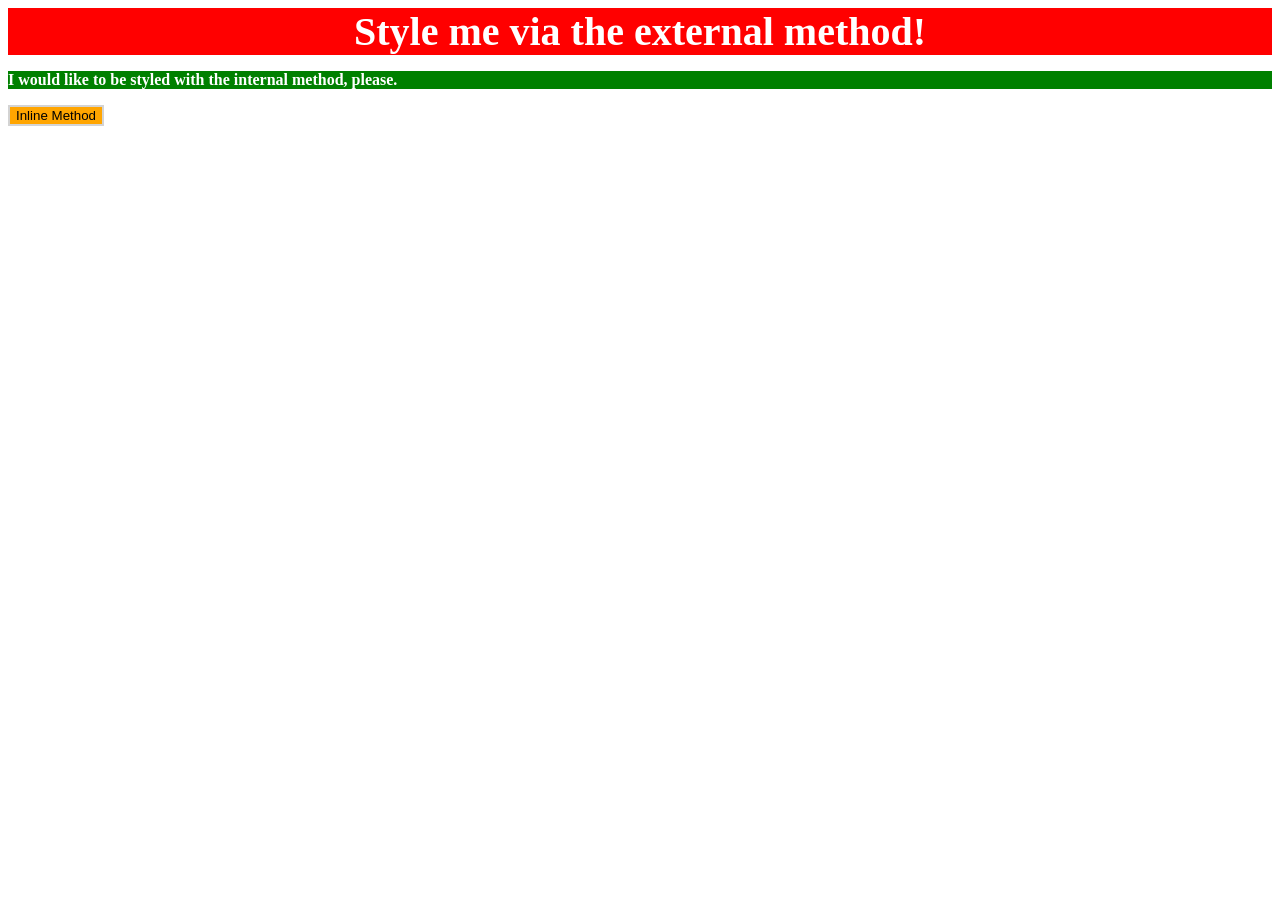
<file: foundations/intro-to-css/01-css-methods/index.html>
<!DOCTYPE html>
<html lang="en">
  <head>
    <meta charset="UTF-8">
    <meta http-equiv="X-UA-Compatible" content="IE=edge">
    <meta name="viewport" content="width=device-width, initial-scale=1.0">
    <title>Methods for Adding CSS</title>
    <link rel="stylesheet" href="styles.css">
  </head>
  <body>
    <div>Style me via the external method!</div>
    <p>I would like to be styled with the internal method, please.</p>
    <button style="background-color: orange; border: 2px solid lightgray;">Inline Method</button>

    <style>
      p {
        background-color: green;
        color: white;
        font-weight: bold;
          }
    </style>
  </body>
</html>
</file>
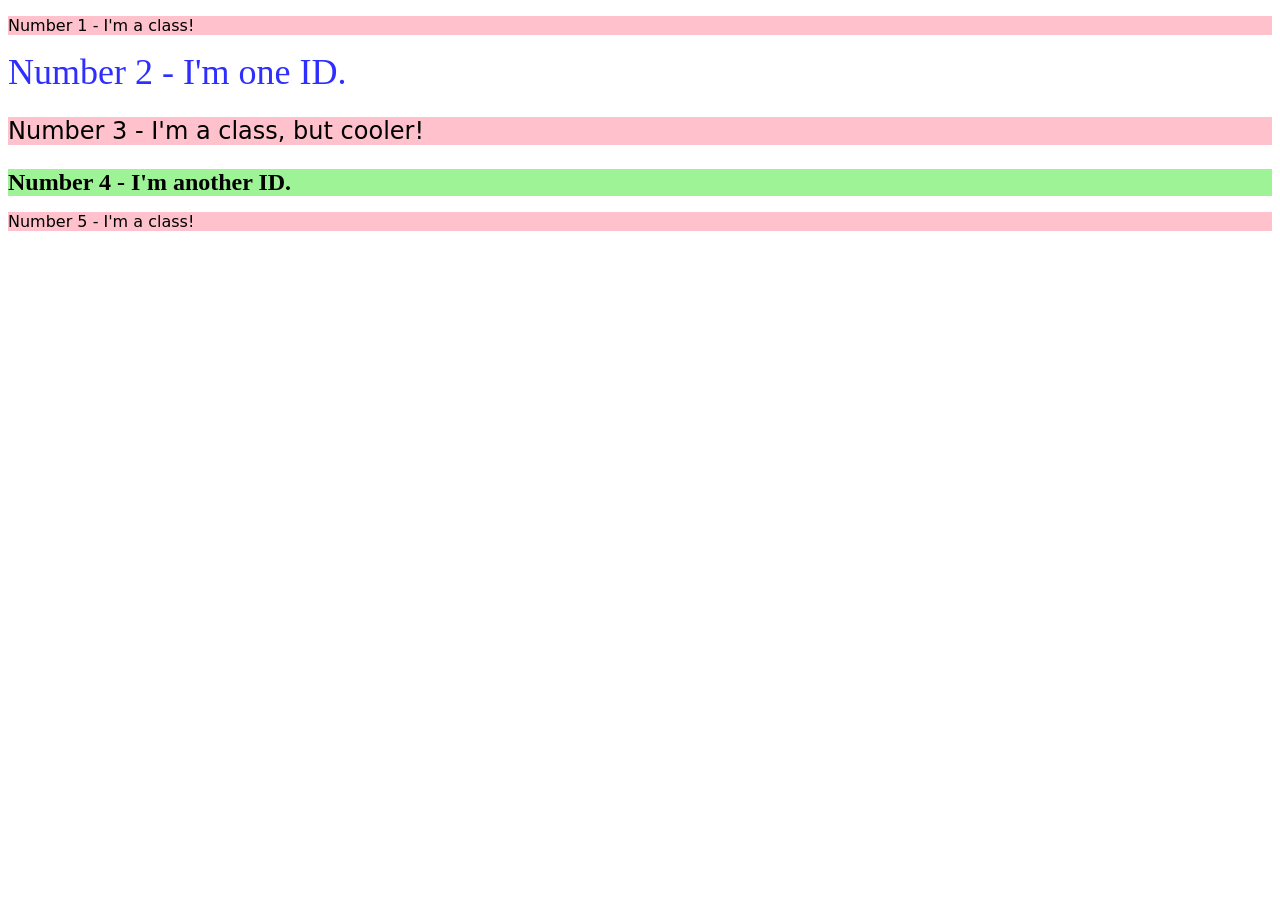
<file: foundations/intro-to-css/02-class-id-selectors/index.html>
<!DOCTYPE html>
<html lang="en">
  <head>
    <meta charset="UTF-8">
    <meta http-equiv="X-UA-Compatible" content="IE=edge">
    <meta name="viewport" content="width=device-width, initial-scale=1.0">
    <title>Class and ID Selectors</title>
    <link rel="stylesheet" href="style.css">
  </head>
  <body>
    <p class="rouge">Number 1 - I'm a class!</p>
    <div id="number-2">Number 2 - I'm one ID.</div>
    <p class="rouge trois">Number 3 - I'm a class, but cooler!</p>
    <div id="number-4">Number 4 - I'm another ID.</div>
    <p class="rouge">Number 5 - I'm a class!</p>
  </body>
</html>
</file>
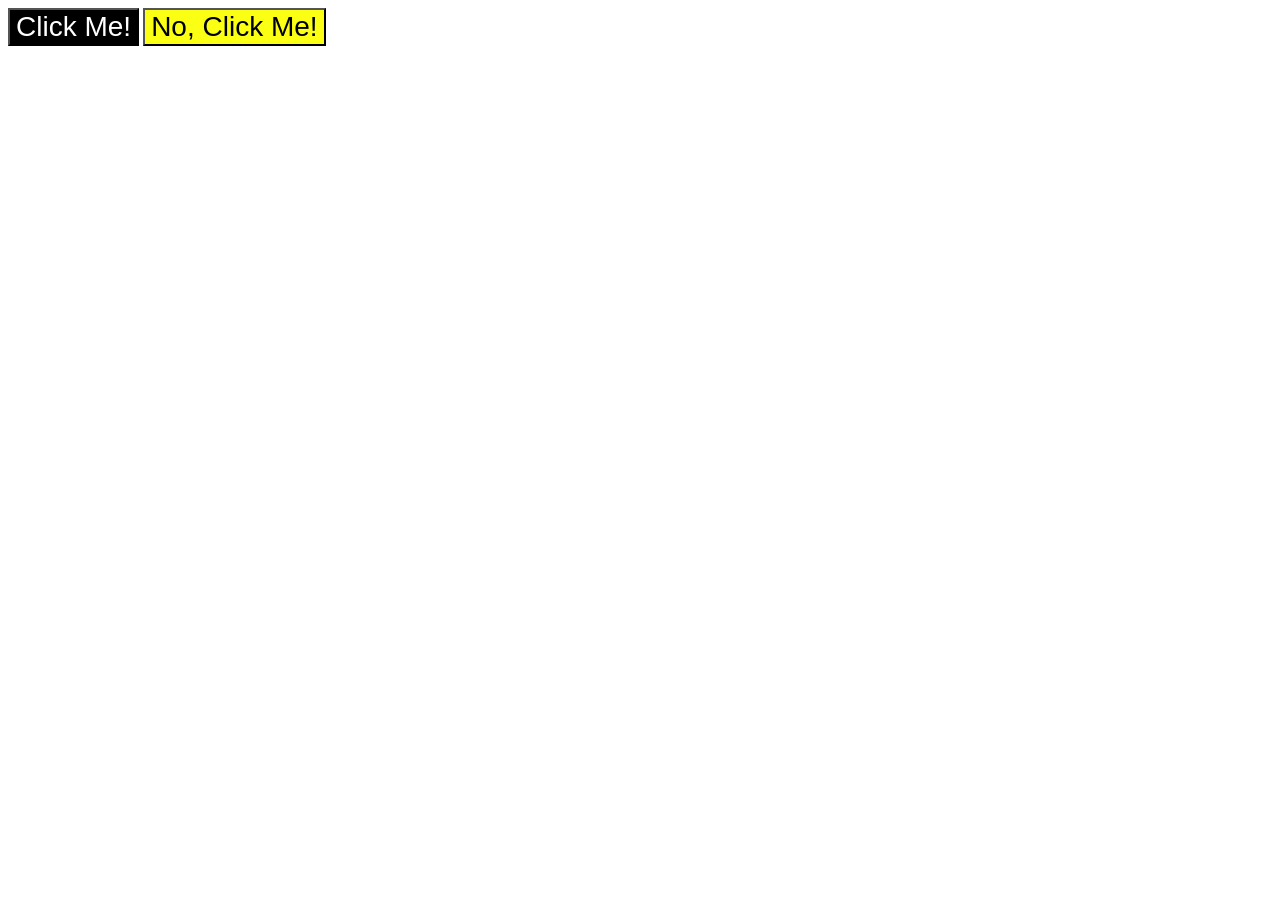
<file: foundations/intro-to-css/03-grouping-selectors/index.html>
<!DOCTYPE html>
<html lang="en">
  <head>
    <meta charset="UTF-8">
    <meta http-equiv="X-UA-Compatible" content="IE=edge">
    <meta name="viewport" content="width=device-width, initial-scale=1.0">
    <title>Grouping Selectors</title>
    <link rel="stylesheet" href="style.css">
  </head>
  <body>
    <button class="mimi">Click Me!</button>
    <button class="no">No, Click Me!</button>
  </body>
</html>
</file>
<file: foundations/intro-to-css/01-css-methods/styles.css>
div {
    color: white;
    background-color: red;
    text-align: center;
    font-weight: bold;
    font-size: 40px;
}
</file>
<file: foundations/intro-to-css/02-class-id-selectors/style.css>
/* Add CSS Styling */
.rouge {
    background-color: hsl(350, 100%, 88%);
    font-family: Verdana, DejaVu Sans, sans-serif;

}

#number-2 {
    color: rgb(46, 46, 255);
    font-size: 36px;
}

.trois {
    font-size: 24px;
}

#number-4 {
    background-color: hsl(115, 80%, 77%);
    font-size: 24px;
    font-weight: bold;
}
</file>
<file: foundations/intro-to-css/03-grouping-selectors/style.css>
/* Add CSS Styling */

.mimi {
    background-color: hsl(0, 0%, 0%);
    color: white;
}

.no {
    background-color: hsl(61, 100%, 54%);
}

.no, .mimi {
    font-size: 28px;
    font-family: Helvetica, Times New Roman, sans-serif;

}
</file>
